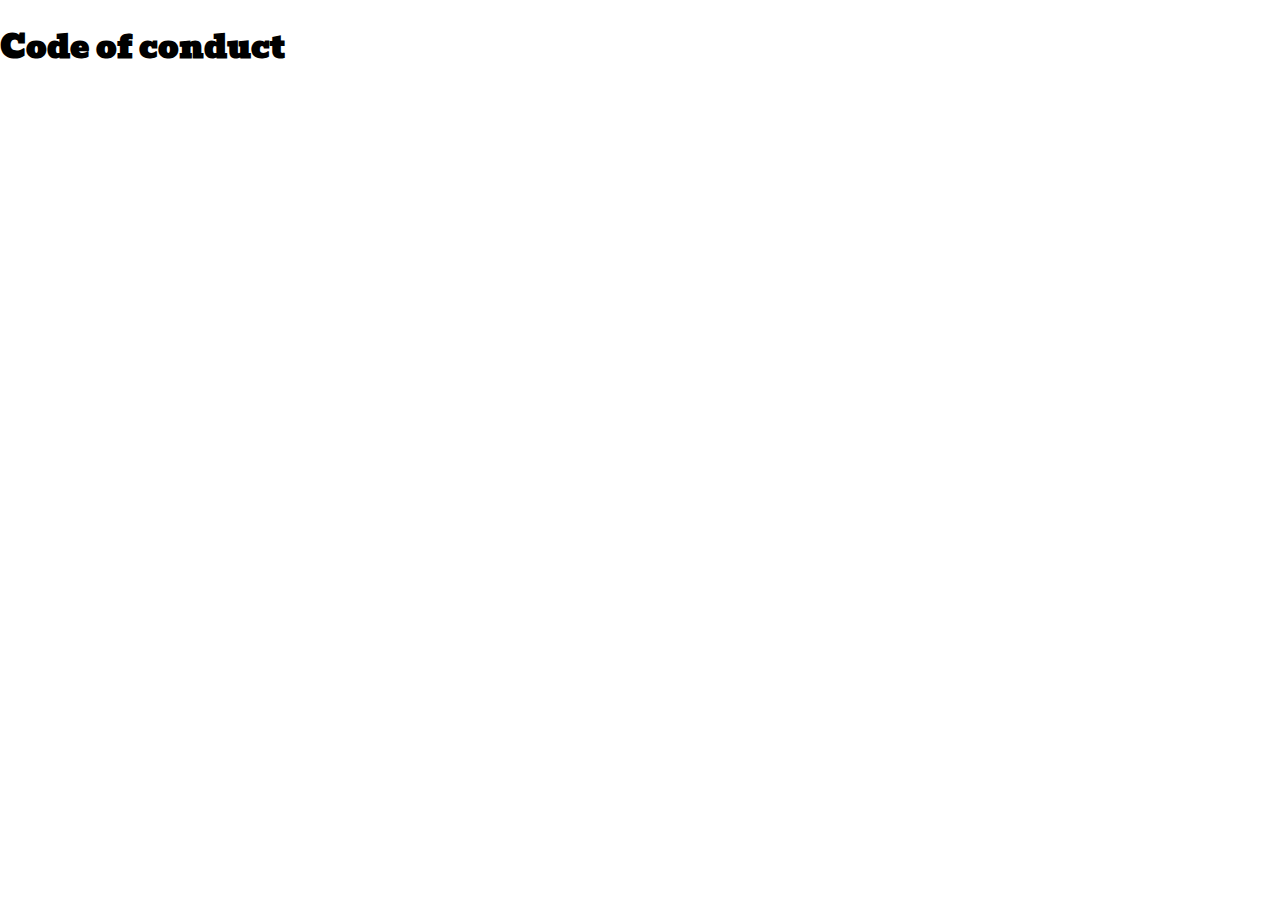
<file: public/code-of-conduct.html>
<!DOCTYPE html>
<html>
    <head>
        <title>Code of conduct - Schlang Programming Language</title>
        <meta charset="utf-8" />
        <meta name="viewport" content="width=device-width, initial-scale=1" />
        <link rel="shortcut icon" href="/logo-icon.png" />
        <link rel="preconnect" href="https://fonts.gstatic.com">
        <link href="https://fonts.googleapis.com/css2?family=Bevan&display=swap" rel="stylesheet">
        <style>
            body {
                margin: 0;
                padding: 0;
            }
            h1 {
                font-family: 'Bevan', sans-serif;
            }
        </style>
    </head>
    <body>
        <h1>Code of conduct</h1>
    </body>
</html>
</file>
